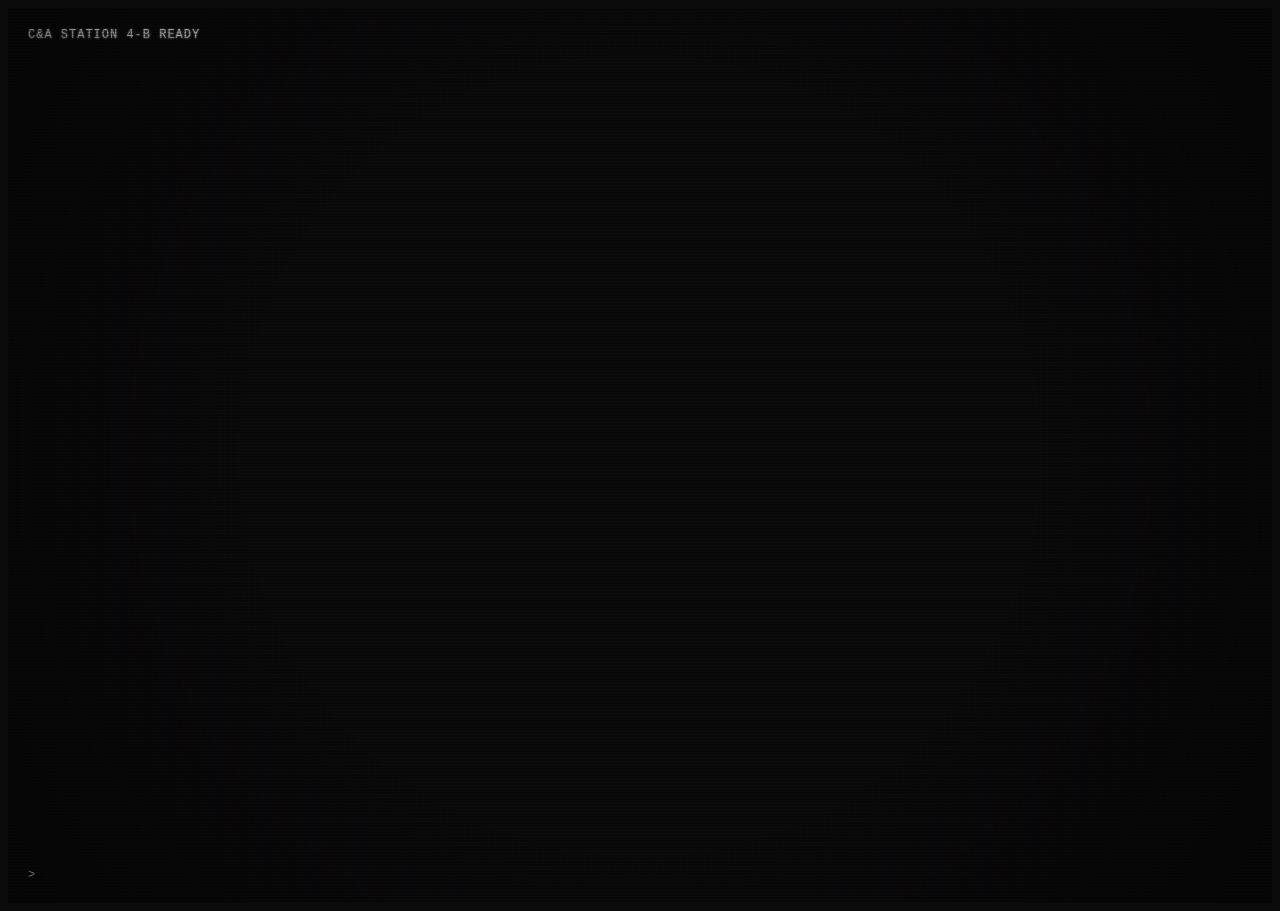
<file: index.html>
<!DOCTYPE html>
<html lang="ru">
<head>
    <meta charset="UTF-8">
    <title>C&A Terminal - CRT CRT CRT</title>
    <style>
        /* Общие настройки экрана */
        body {
            background-color: #0a0a0a;
            color: #efefef; /* Почти белый для мягкого свечения */
            font-family: 'Courier New', Courier, monospace;
            font-size: 12px; /* Уменьшенный шрифт */
            padding: 20px;
            display: flex;
            flex-direction: column;
            height: 95vh;
            overflow: hidden;
            transition: all 0.1s;
            position: relative;
        }

        /* ЭФФЕКТ ЭЛТ-ПИКСЕЛЕЙ И СЕТКИ */
        body::before {
            content: " ";
            display: block;
            position: absolute;
            top: 0; left: 0; bottom: 0; right: 0;
            /* Создаем сетку из крупных пикселей и строк */
            background: 
                linear-gradient(rgba(18, 16, 16, 0) 50%, rgba(0, 0, 0, 0.25) 50%), 
                linear-gradient(90deg, rgba(255, 0, 0, 0.06), rgba(0, 255, 0, 0.02), rgba(0, 0, 255, 0.06));
            z-index: 100;
            background-size: 100% 3px, 3px 100%; /* Размер "пикселя" */
            pointer-events: none;
        }

        /* Виньетка (затемнение по краям как у старых ламп) */
        body::after {
            content: " ";
            display: block;
            position: absolute;
            top: 0; left: 0; bottom: 0; right: 0;
            background: radial-gradient(circle, rgba(18, 16, 16, 0) 50%, rgba(0, 0, 0, 0.5) 100%);
            z-index: 101;
            pointer-events: none;
        }

        #output {
            flex-grow: 1;
            overflow-y: auto;
            white-space: pre-wrap;
            margin-bottom: 10px;
            text-shadow: 0 0 2px #fff; /* Легкое свечение букв */
            letter-spacing: 1px;
        }

        .input-line { display: flex; align-items: center; z-index: 10; }
        #command-input {
            background: transparent; border: none; color: #efefef;
            font-family: inherit; font-size: 12px; outline: none;
            flex-grow: 1; text-shadow: 0 0 2px #fff;
        }

        /* АНИМАЦИИ СБОЯ */
        @keyframes shake {
            0% { transform: translate(0,0); }
            20% { transform: translate(-3px, 2px); }
            40% { transform: translate(-3px, -2px); }
            60% { transform: translate(3px, 2px); }
            100% { transform: translate(0,0); }
        }

        @keyframes flicker {
            0% { opacity: 0.9; }
            100% { opacity: 1; }
        }

        .glitch-active { animation: shake 0.1s infinite, flicker 0.05s infinite; }
        .kinger-unstable { text-shadow: 2px 0 0 #f00, -2px 0 0 #00f; }

        .scanline {
            width: 100%; height: 100px; z-index: 102;
            background: linear-gradient(0deg, rgba(0,0,0,0) 0%, rgba(255,255,255,0.05) 50%, rgba(0,0,0,0) 100%);
            position: fixed; top: -100px; left: 0; pointer-events: none;
            animation: scanlineMove 8s linear infinite;
        }

        @keyframes scanlineMove {
            0% { top: -100px; }
            100% { top: 100%; }
        }
    </style>
</head>
<body id="terminal-body">
    <div class="scanline"></div>
    <div id="output"></div>
    <div class="input-line" id="input-area">
        <span id="prompt">></span>
        <input type="text" id="command-input" autofocus autocomplete="off">
    </div>

<script>
    const output = document.getElementById('output');
    const input = document.getElementById('command-input');
    const body = document.getElementById('terminal-body');
    
    let loggedIn = false;
    let isTyping = false;
    let errorCount = 0;

    const characterStats = {
        "POMNI": "NAME: POMNI\nSTATUS: ACTIVE\nSTABILITY: 72%\nSTORY: JUST_ARRIVED",
        "KINGER": "NAME: KINGER\nSTATUS: UNSTABLE\nSTABILITY: 08%\nSTORY: SURVIVOR_01",
        "JAX": "NAME: JAX\nSTATUS: ACTIVE\nSTABILITY: 89%\nSTORY: TROUBLEMAKER",
        "RAGATHA": "NAME: RAGATHA\nSTATUS: ACTIVE\nSTABILITY: 55%\nSTORY: HELPER",
        "GANGLE": "NAME: GANGLE\nSTATUS: FRAGILE\nSTABILITY: 40%\nSTORY: TRAGEDY_MASK"
    };

    async function typeText(text, delay = 20, isKinger = false) {
        return new Promise((resolve) => {
            isTyping = true;
            let i = 0;
            const span = document.createElement('span');
            if (isKinger) span.className = 'kinger-unstable';
            output.appendChild(span);

            const interval = setInterval(() => {
                span.innerText += text[i];
                i++;
                output.scrollTop = output.scrollHeight;
                if (i >= text.length) {
                    clearInterval(interval);
                    output.innerHTML += "\n";
                    isTyping = false;
                    resolve();
                }
            }, delay);
        });
    }

    async function handleFailure() {
        errorCount++;
        if (errorCount >= 3) body.classList.add('glitch-active');
        
        if (errorCount >= 7) {
            input.disabled = true;
            await typeText("CRITICAL_SYSTEM_BLOAT...", 100);
            body.style.backgroundColor = "#000088";
            output.innerHTML = "<h1 style='color: white'>FATAL ERROR 0xCA000</h1>";
        } else {
            await typeText("ERR: UNKNOWN_SEQUENCE_" + errorCount, 30);
        }
    }

    input.addEventListener('keydown', async function(e) {
        if (isTyping || e.key !== 'Enter') return;
        const val = input.value;
        input.value = '';
        await typeText("> " + val, 10);

        const parts = val.trim().toUpperCase().split(" ");
        const cmd = parts[0];
        const arg = parts[1];

        if (!loggedIn) {
            if (cmd === "QUEENIE123") {
                loggedIn = true;
                await typeText("C&A AUTHENTICATION: OK", 40);
                await typeText("COMMANDS: LS, VIEW [NAME], CLEAR", 30);
            } else {
                await handleFailure();
            }
            return;
        }

        if (cmd === "LS") {
            await typeText("FILES: " + Object.keys(characterStats).join(", "), 30);
        } else if (cmd === "VIEW") {
            if (arg && characterStats[arg]) {
                await typeText(`LOADING ${arg}...`, 50, (arg === "KINGER"));
                await typeText(characterStats[arg], 20, (arg === "KINGER"));
            } else {
                await handleFailure();
            }
        } else if (cmd === "CLEAR") {
            output.innerHTML = "";
        } else {
            await handleFailure();
        }
    });

    window.onload = () => typeText("C&A STATION 4-B READY\nPASSWORD REQUIRED:", 50);
</script>
</body>
</html>
</file>
